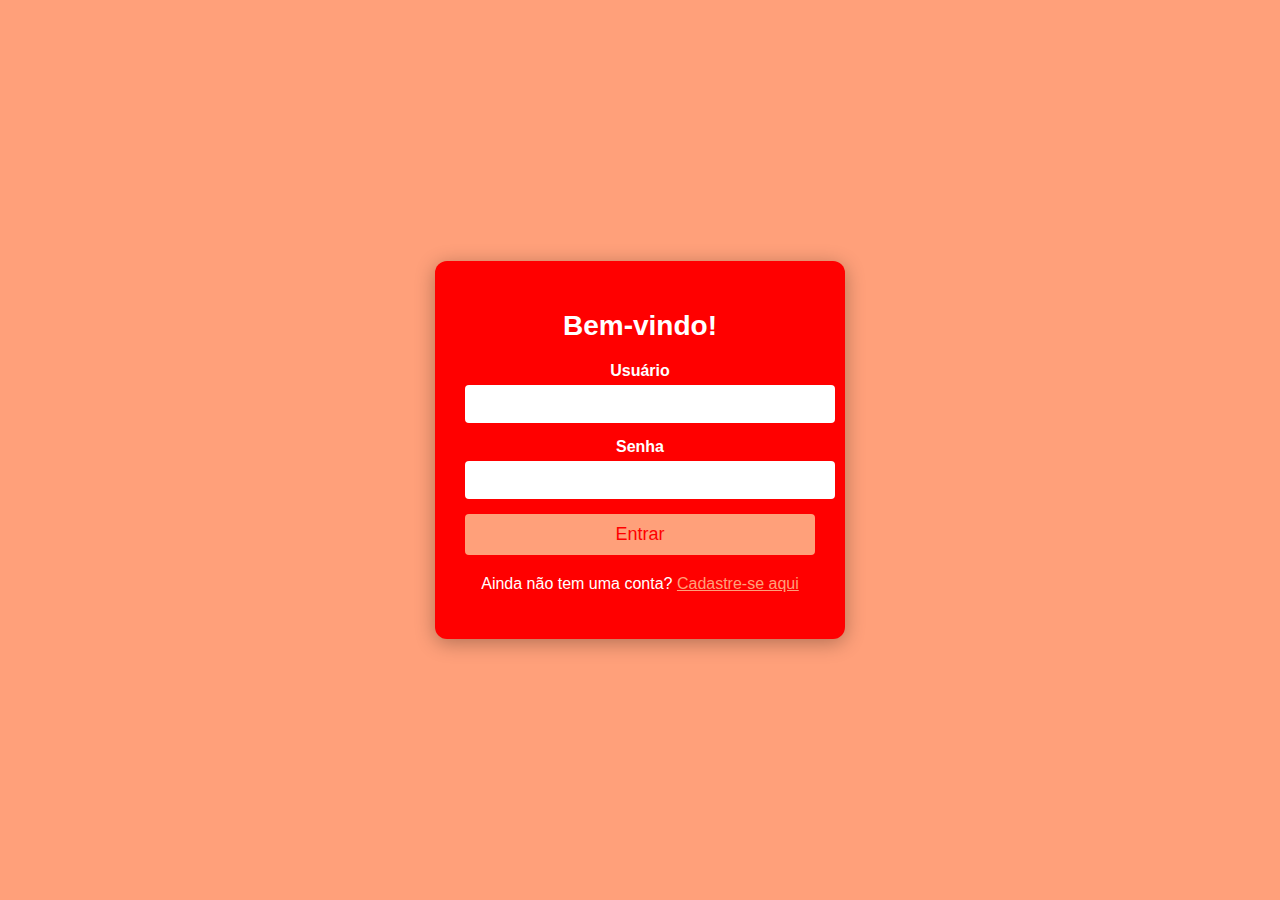
<file: index.html/login.html>
<!DOCTYPE html>
<html lang="pt-br">
<head>
    <meta charset="UTF-8">
    <meta name="viewport" content="width=device-width, initial-scale=1.0">
    <title>Login</title>
    <link rel="stylesheet" href="login.css">
</head>
<body>
    <div class="login-container">
        <h1>Bem-vindo!</h1>
        <form id="login-form">
            <div class="input-group">
                <label for="username">Usuário</label>
                <input type="text" id="username" required>
            </div>
            <div class="input-group">
                <label for="password">Senha</label>
                <input type="password" id="password" required>
            </div>
            <button type="submit">Entrar</button>
        </form>
        <div class="error-message" id="error-message"></div>
        <div class="register-link">
            <p>Ainda não tem uma conta? <a href="register.html">Cadastre-se aqui</a></p>
        </div>
    </div>

    <script src="login.js"></script>
</body>
</html>
</file>
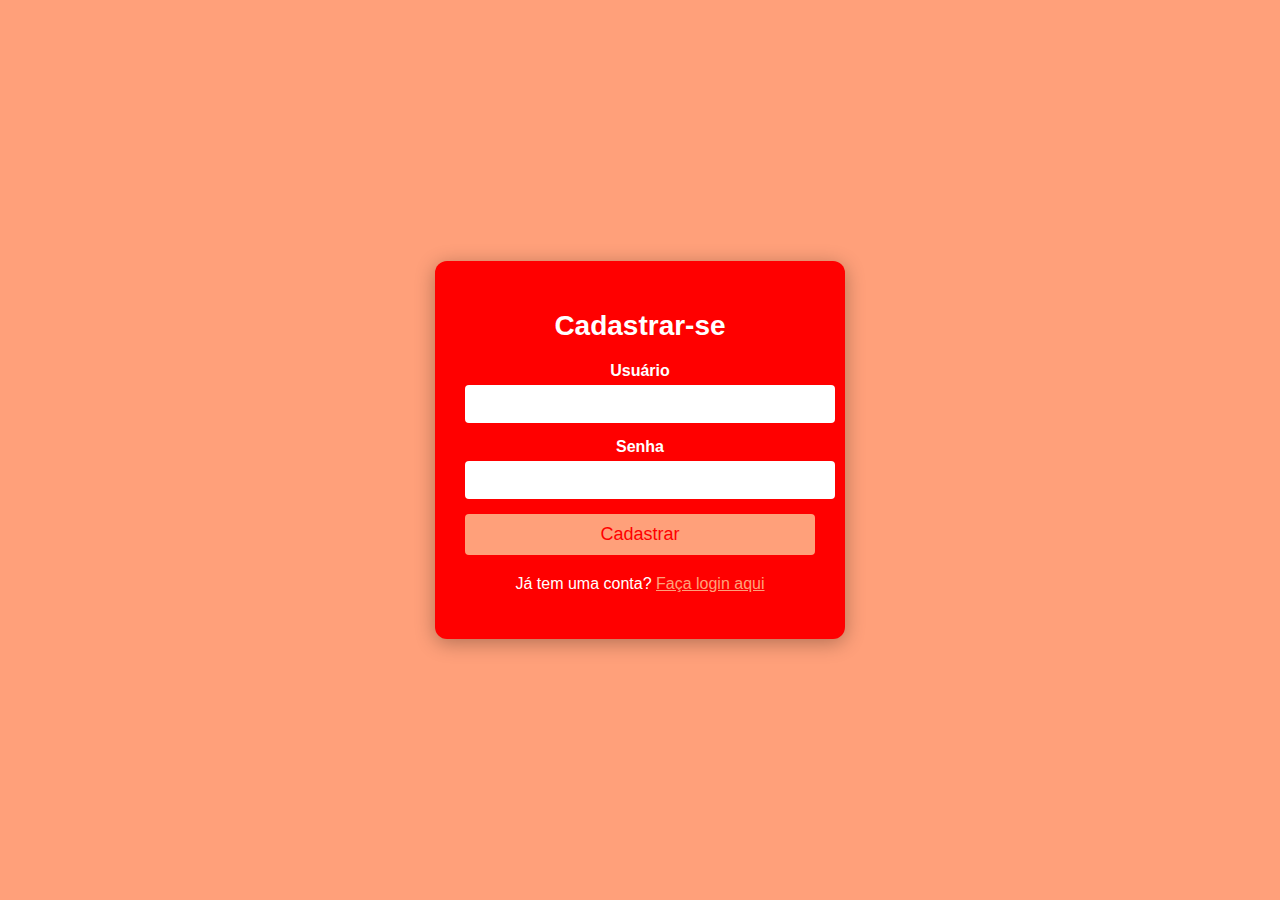
<file: index.html/register.html>
<!DOCTYPE html>
<html lang="pt-br">
<head>
    <meta charset="UTF-8">
    <meta name="viewport" content="width=device-width, initial-scale=1.0">
    <title>Cadastro</title>
    <link rel="stylesheet" href="register.css">
</head>
<body>
    <div class="register-container">
        <h1>Cadastrar-se</h1>
        <form id="register-form">
            <div class="input-group">
                <label for="new-username">Usuário</label>
                <input type="text" id="new-username" required>
            </div>
            <div class="input-group">
                <label for="new-password">Senha</label>
                <input type="password" id="new-password" required>
            </div>
            <button type="submit">Cadastrar</button>
        </form>
        <div class="success-message" id="success-message"></div>
        <div class="login-link">
            <p>Já tem uma conta? <a href="login.html">Faça login aqui</a></p>
        </div>
    </div>

    <script src="register.js"></script>
</body>
</html>
</file>
<file: index.html/login.css>
body {
    background-color: #ffa07a; /* Cor de fundo */
    font-family: Arial, sans-serif;
    display: flex;
    justify-content: center;
    align-items: center;
    height: 100vh;
    margin: 0;
}

.login-container {
    background-color: red; /* Cor do container */
    padding: 30px; /* Preenchimento interno */
    border-radius: 12px; /* Bordas arredondadas */
    box-shadow: 0 4px 20px rgba(0, 0, 0, 0.3);
    width: 350px; /* Largura do container */
    text-align: center; /* Centraliza o texto */
}

h1 {
    color: white; /* Cor do título */
    margin-bottom: 20px;
    font-size: 28px; /* Tamanho da fonte */
}

.input-group {
    margin-bottom: 15px;
}

label {
    display: block;
    color: white; /* Cor do label */
    margin-bottom: 5px;
    font-weight: bold; /* Negrito */
}

input[type="text"],
input[type="password"] {
    width: 100%; /* Largura total */
    padding: 10px; /* Preenchimento interno */
    border-radius: 4px; /* Bordas arredondadas */
    border: none; /* Remove a borda padrão */
    font-size: 16px; /* Tamanho da fonte */
}

button {
    width: 100%; /* Largura total */
    padding: 10px;
    background-color: #ffa07a; /* Cor do botão */
    border: none; /* Remove a borda padrão */
    color: red; /* Cor do texto do botão */
    font-size: 18px; /* Tamanho da fonte do botão */
    cursor: pointer; /* Cursor de mão ao passar o mouse */
    border-radius: 4px; /* Bordas arredondadas */
    transition: background-color 0.3s; /* Transição suave */
}

button:hover {
    background-color: #ff4500; /* Cor do botão ao passar o mouse */
}

.error-message {
    color: red; /* Cor da mensagem de erro */
    margin-top: 15px;
}

.register-link {
    margin-top: 20px; /* Espaçamento superior */
    color: white; /* Cor do texto do link */
}

.register-link a {
    color: #ffa07a; /* Cor do link de cadastro */
    text-decoration: underline; /* Sublinhado */
}

.register-link a:hover {
    color: #ff4500; /* Cor do link ao passar o mouse */
}
</file>
<file: index.html/register.css>
body {
    background-color: #ffa07a; /* Cor de fundo */
    font-family: Arial, sans-serif;
    display: flex;
    justify-content: center;
    align-items: center;
    height: 100vh;
    margin: 0;
}

.register-container {
    background-color: red; /* Cor do container */
    padding: 30px; /* Preenchimento interno */
    border-radius: 12px; /* Bordas arredondadas */
    box-shadow: 0 4px 20px rgba(0, 0, 0, 0.3);
    width: 350px; /* Largura do container */
    text-align: center; /* Centraliza o texto */
}

h1 {
    color: white; /* Cor do título */
    margin-bottom: 20px;
    font-size: 28px; /* Tamanho da fonte */
}

.input-group {
    margin-bottom: 15px;
}

label {
    display: block;
    color: white; /* Cor do label */
    margin-bottom: 5px;
    font-weight: bold; /* Negrito */
}

input[type="text"],
input[type="password"] {
    width: 100%; /* Largura total */
    padding: 10px; /* Preenchimento interno */
    border-radius: 4px; /* Bordas arredondadas */
    border: none; /* Remove a borda padrão */
    font-size: 16px; /* Tamanho da fonte */
}

button {
    width: 100%; /* Largura total */
    padding: 10px;
    background-color: #ffa07a; /* Cor do botão */
    border: none; /* Remove a borda padrão */
    color: red; /* Cor do texto do botão */
    font-size: 18px; /* Tamanho da fonte do botão */
    cursor: pointer; /* Cursor de mão ao passar o mouse */
    border-radius: 4px; /* Bordas arredondadas */
    transition: background-color 0.3s; /* Transição suave */
}

button:hover {
    background-color: #ff4500; /* Cor do botão ao passar o mouse */
}

.success-message {
    color: green; /* Cor da mensagem de sucesso */
    margin-top: 15px;
}

.login-link {
    margin-top: 20px; /* Espaçamento superior */
    color: white; /* Cor do texto do link */
}

.login-link a {
    color: #ffa07a; /* Cor do link de login */
    text-decoration: underline; /* Sublinhado */
}

.login-link a:hover {
    color: #ff4500; /* Cor do link ao passar o mouse */
}
</file>
